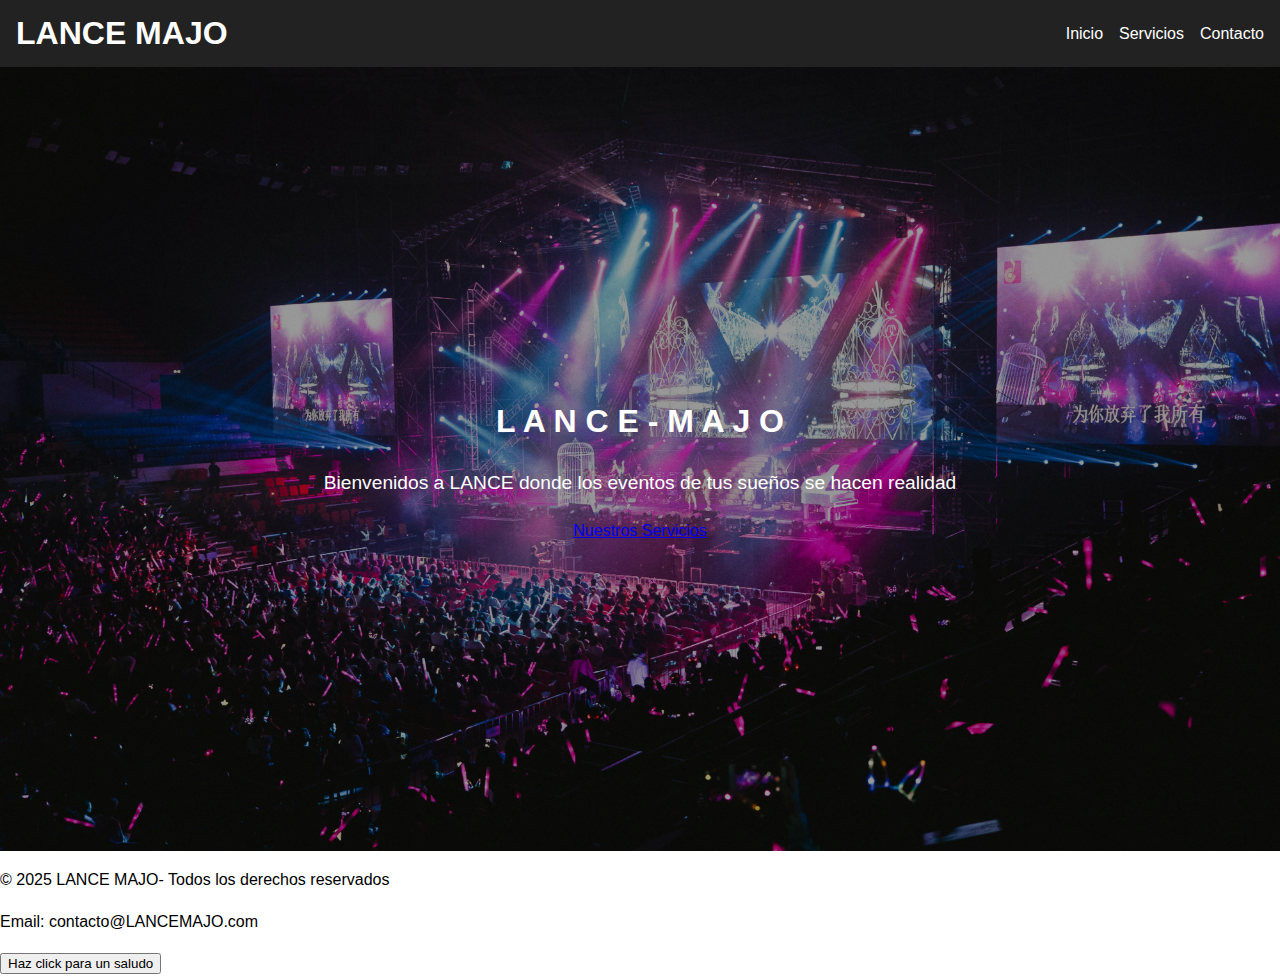
<file: portafolio/index.html>
<!DOCTYPE html>
<html lang="es">
<!--Inicio de mi documento y el head. En el head va el título de la página, es decir como aparezco en GOOGLE y adémas los metadatos que hace funcional mi página web-->
<head>
     <meta charset="UTF-8">
  <meta name="description" content="Free Web tutorials">

<title>LANCE</title>

<link rel="stylesheet" href="CSS/style.css">
</head>
<!--Inicia el cuerpo del documento -->

<body>

    <!-- NAV -->
  <nav>
    <h1>LANCE MAJO</h1>
    <ul>
      <li><a href="#inicio">Inicio</a></li>
      <li><a href="#servicios">Servicios</a></li>
      <li><a href="#contacto">Contacto</a></li>
    </ul>
  </nav>
    <!--FIN NAV-->

    <!--HEADER Y EL HERO SECTION -->
    <header id="inicio" class="hero">
    <div class="hero-content">


<h1>L A N C E - M A J O</h1>
<p>Bienvenidos a LANCE donde los eventos de tus sueños se hacen realidad</p>

<a href="#servicios" class="btn">Nuestros Servicios</a>

</div>
</header>


<!-- FOOTER -->
  <footer id="contacto">
    <p>© 2025 LANCE MAJO- Todos los derechos reservados</p>
    <p>Email: contacto@LANCEMAJO.com</p>
    <!-- Botón de ejemplo para JS -->
    <button id="btnSaludo">Haz click para un saludo</button>
  </footer>

</body>
</html>
</file>
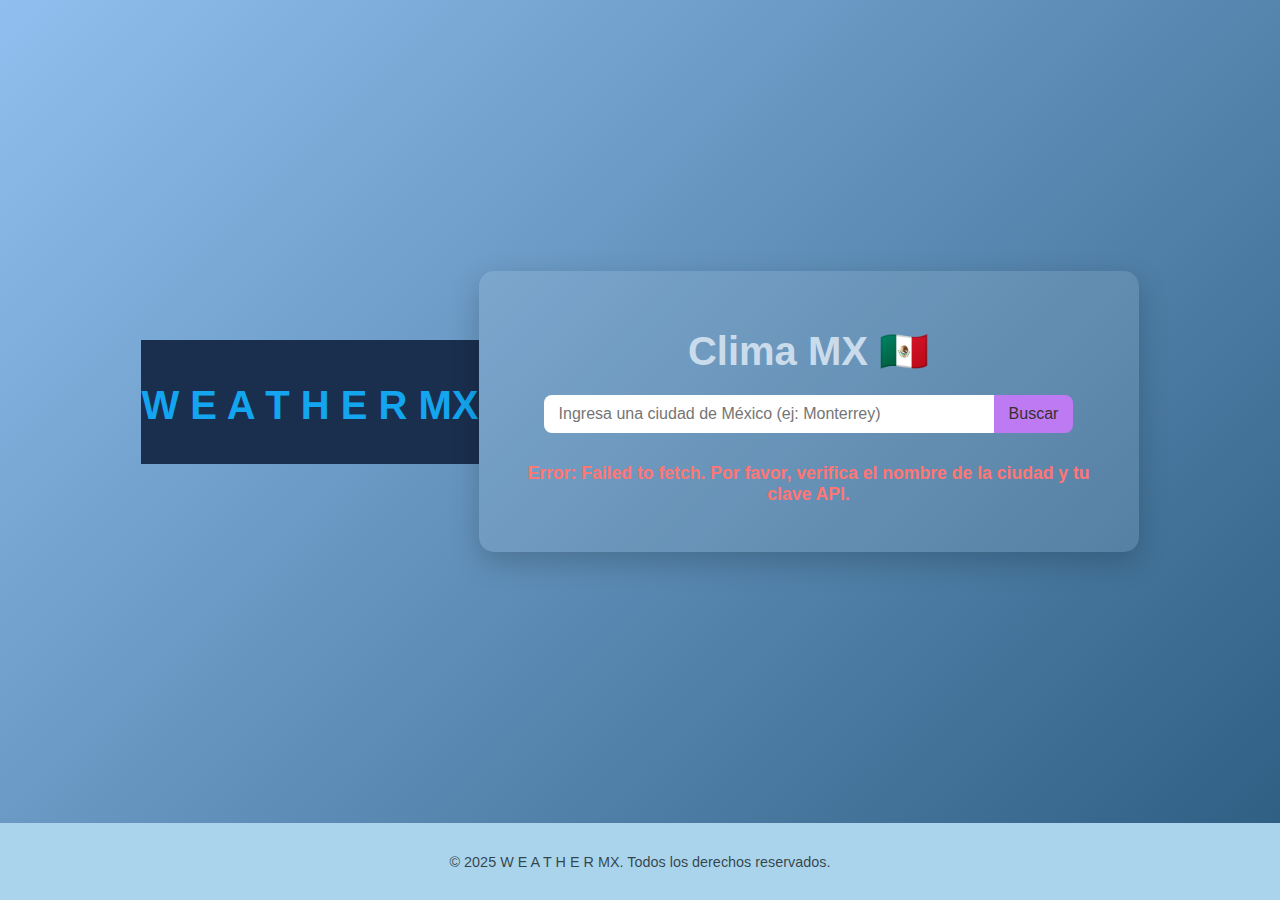
<file: Weather/WEATHER.HTML>
<!DOCTYPE html>
<html lang="es">
<head> 
<meta charset="UTF-8">
<meta name="viewport" content="width=device-width, initial-scale=1.0">
<title>W E A T H E R MX</title>
<link rel="stylesheet" href="WEATHER.CSS">

</head> 
<main class="main-content">
<body>
    <header class="header">
        <div class="logo">
        <h1 style="text-align:center;">W E A T H E R MX</h1>
        </div>
    </header>
<div class="weather-app">
        <h1>Clima MX 🇲🇽</h1>
        
        <div class="search-box">
            <input type="text" id="city-input" placeholder="Ingresa una ciudad de México (ej: Monterrey)">
            <button id="search-button">Buscar</button>
        </div>

        <div id="weather-data" style="display: none;">
            <div id="current-weather" class="current-weather">
                </div>

            <div id="forecast" class="forecast">
                <h2>Pronóstico para los próximos días</h2>
                </div>
        </div>

        <p id="error-message" class="error-message"></p>
        </div>
        </main>
        <!--Footer de la pagina-->
    <footer class="footer">
<p>&copy; 2025 W E A T H E R MX. Todos los derechos reservados. </p>
    </footer>
    <script src="WEATHER.JS"></script>
</body>

</html>
    </div>
   
</body>
</html>
</file>
<file: portafolio/CSS/style.css>
body {
  font-family: Arial, sans-serif;
  margin: 0;
  padding: 0;
  line-height: 1.6;
}

nav {
  background: #222;
  color: #fff;
  display: flex;
  justify-content: space-between;
  align-items: center;
  padding: 0.5em 1em;
}

nav h1 {
  margin: 0;
}

nav ul {
  list-style: none;
  display: flex;
  gap: 1em;
  margin: 0;
  padding: 0;
}

nav a {
  color: #fff;
  text-decoration: none;
}

header {
  background: #f4f4f4;
  padding: 2em;
  text-align: center;
}

.hero {
  height: 80vh;
  background: url("../IMG/foto.jpg") no-repeat center center/cover;
  display: flex;
  justify-content: center;
  align-items: center;
  text-align: center;
  position: relative;
  color: #fff;
}

.hero::before {
  content: "";
  position: absolute;
  top: 0; left: 0;
  width: 100%; height: 100%;
  background: rgba(0,0,0,0.4);
  z-index: 1;
}

.hero-content {
  position: relative;
  z-index: 2;
}

.hero-content h2 {
  font-size: 3rem;
  margin-bottom: 0.5em;
}

.hero-content p {
  font-size: 1.2rem;
  margin-bottom: 1em;
}

.btn-hero {
  display: inline-block;
  background-color: #00d4ff;
  color: #000;
  padding: 0.8em 1.5em;
  font-size: 1.1rem;
  border-radius: 8px;
  text-decoration: none;
  transition: background-color 0.3s ease, transform 0.2s ease;
}

.btn-hero:hover {
  background-color: #00aacc;
  transform: scale(1.05);
}
</file>
<file: Weather/WEATHER.CSS>
/* Layout básico: full height con footer al fondo */
html, body {
    height: 100%;
    margin: 0;
}

body {
    font-family: 'Arial', sans-serif;
    margin: 0;
    padding: 0;
    background: linear-gradient(135deg, hsl(210, 74%, 75%), #2c5c80); /* Degradado azul */
    color: #cadcec;
    display: flex;
    flex-direction: column;
    min-height: 100vh;
}

.main-content {
    flex: 1 0 auto;
    padding: 2rem 1rem;
    display: flex;            /* centra la card dentro del main */
    align-items: center;      /* centrado vertical */
    justify-content: center;  /* centrado horizontal */
}

header {
    background-color: rgba(255, 255, 255, 0.3);
    padding: 15px 0;
    text-align: center;
    margin-bottom: 20px;
}

/* Opcional: estilo simple para header/footer */
.header {
    background: #1a2f4e;
    color: #13a5ef;
    padding: 1rem 0;
}
.footer {
    background: #a9d4eb;
    padding: 1rem 0;
    text-align: center;
}

.weather-app {
    background-color: rgba(255, 255, 255, 0.1); /* Fondo semitransparente */
    padding: 30px;
    border-radius: 15px;
    box-shadow: 0 10px 30px rgba(0, 0, 0, 0.2);
    width: 90%;
    max-width: 600px;
    text-align: center;
}

h1 {
    margin-bottom: 20px;
    font-size: 2.5em;
}

.search-box {
    display: flex;
    justify-content: center;
    margin-bottom: 30px;
}

#city-input {
    padding: 10px 15px;
    border: none;
    border-radius: 8px 0 0 8px;
    font-size: 1em;
    width: 70%;
    color: #d98aee;
}

#search-button {
    padding: 10px 15px;
    background-color: #be7af2; /* Amarillo suave */
    color: #363030;
    border: none;
    border-radius: 0 8px 8px 0;
    cursor: pointer;
    font-size: 1em;
    transition: background-color 0.3s;
}

#search-button:hover {
    background-color: #cd90e2;
}

/* Estilos para la sección de clima actual */
.current-weather {
    padding: 20px;
    background-color: rgba(255, 255, 255, 0.2);
    border-radius: 10px;
    margin-bottom: 20px;
}

.city-name {
    font-size: 2em;
    margin: 0;
}

.temperature {
    font-size: 4em;
    font-weight: bold;
    margin: 10px 0;
}

.description, .details p {
    font-size: 1.2em;
    margin: 5px 0;
}

/* Estilos para el pronóstico extendido */
.forecast {
    padding: 20px 0;
    text-align: left;
}

.forecast h2 {
    text-align: center;
    margin-bottom: 15px;
    border-bottom: 1px solid rgba(255, 255, 255, 0.5);
    padding-bottom: 10px;
}

.day-card {
    background-color: rgba(255, 255, 255, 0.1);
    padding: 15px;
    border-radius: 8px;
    margin-bottom: 10px;
    display: flex;
    justify-content: space-between;
    align-items: center;
}

.day-card strong {
    flex: 1;
}

.day-card span {
    flex: 2;
    text-align: right;
}

.error-message {
    color: #ff7675;
    font-weight: bold;
    margin-top: 15px;
    font-size: 1.1em;
}

/* Iconos de clima (se puede usar Font Awesome o una imagen real) */
.weather-icon {
    width: 50px;
    height: 50px;
    vertical-align: middle;
}

footer {
    text-align: center;
    padding: 15px 0;
    font-size: 0.9em;
    color: rgba(0, 0, 0, 0.7);
}
</file>
